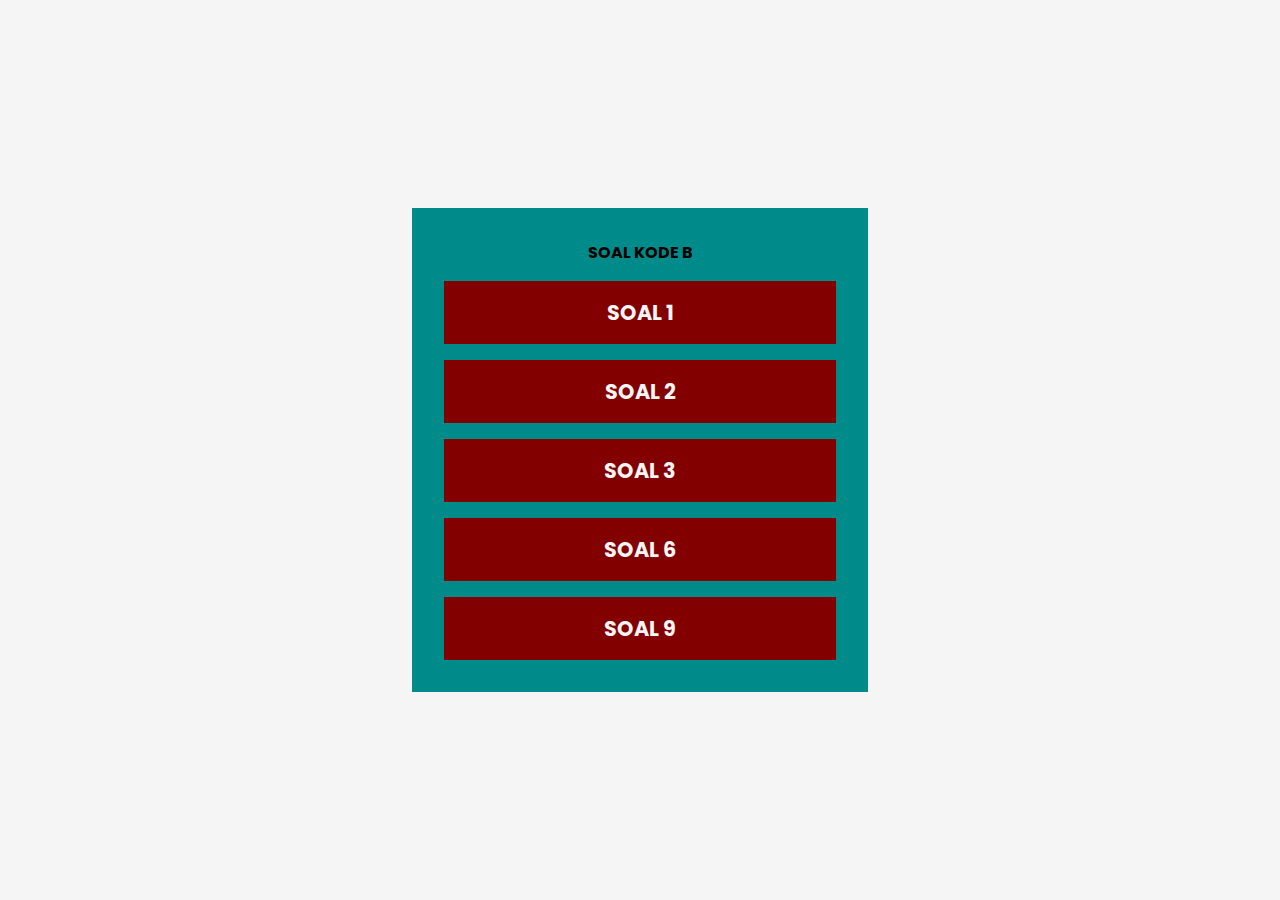
<file: index.html>
<!DOCTYPE html>
<html lang="en">
<head>
    <meta charset="UTF-8">
    <meta name="viewport" content="width=device-width, initial-scale=1.0">
    <title>Ulangan Harian</title>

    <link rel="stylesheet" href="assets/CSS/style.css">
</head>
<body>
    <div class="container">
        <h1>SOAL KODE B</h1>
        <div class="item">
            <a href="soal1.html">
                SOAL 1
            </a>
        </div>
        <div class="item">
            <a href="soal2.html">
                SOAL 2
            </a>
        </div>
        <div class="item">
            <a href="soal3.html">
                SOAL 3
            </a>
        </div>
        <div class="item">
            <a href="soal6.html">
                SOAL 6
            </a>
        </div>
        <div class="item">
            <a href="soal9.html">
                SOAL 9
            </a>
        </div>
    </div>

</body>
</html>
</file>
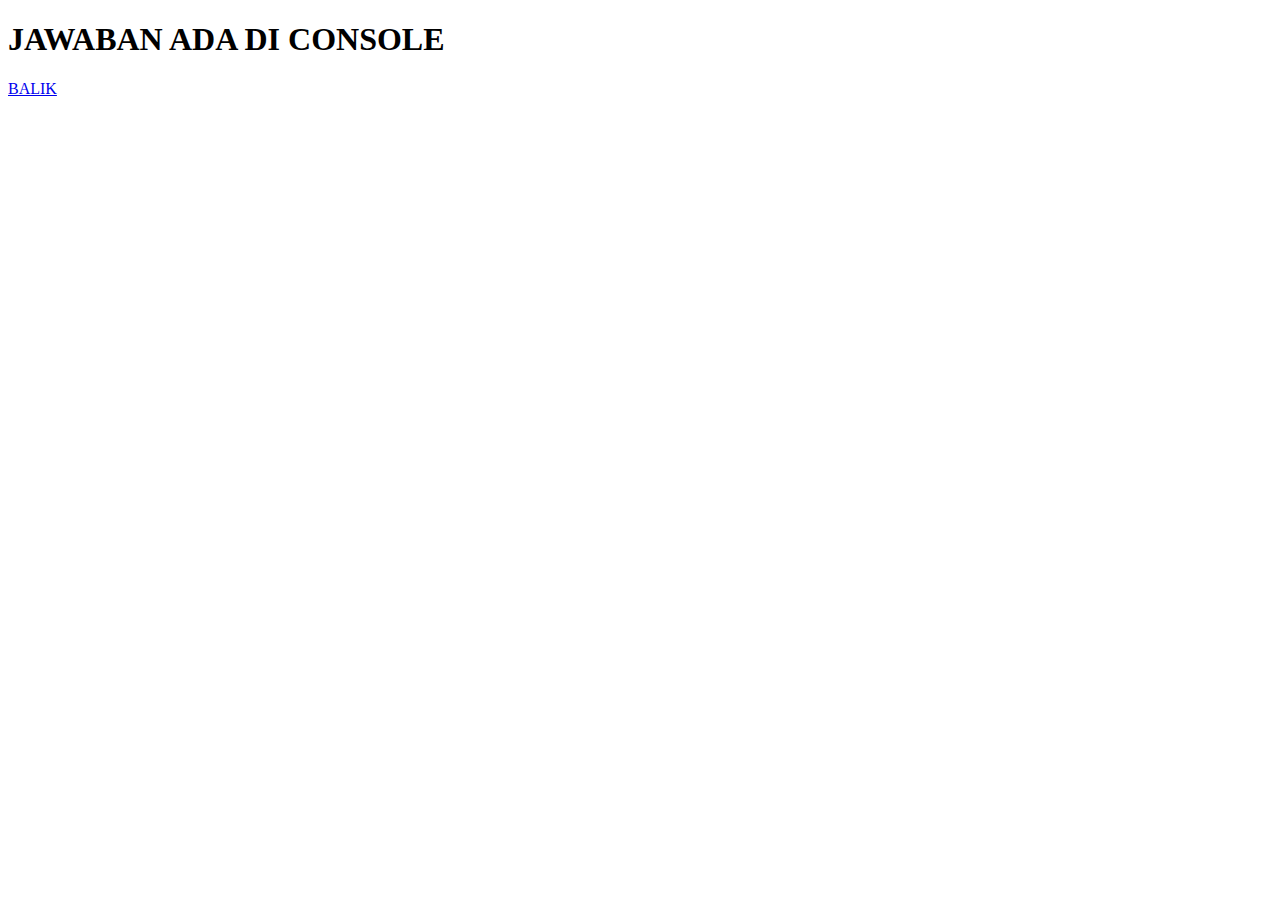
<file: soal1.html>
<!DOCTYPE html>
<html lang="en">
<head>
    <meta charset="UTF-8">
    <meta name="viewport" content="width=device-width, initial-scale=1.0">
    <title>Soal 1</title>
</head>
<body>
    <h1>JAWABAN ADA DI CONSOLE</h1>
    <div class="item">
        <a href="index.html">
            BALIK
        </a>
    </div>
    <script src="assets/script3.js"></script>
</body>
</html>
</file>
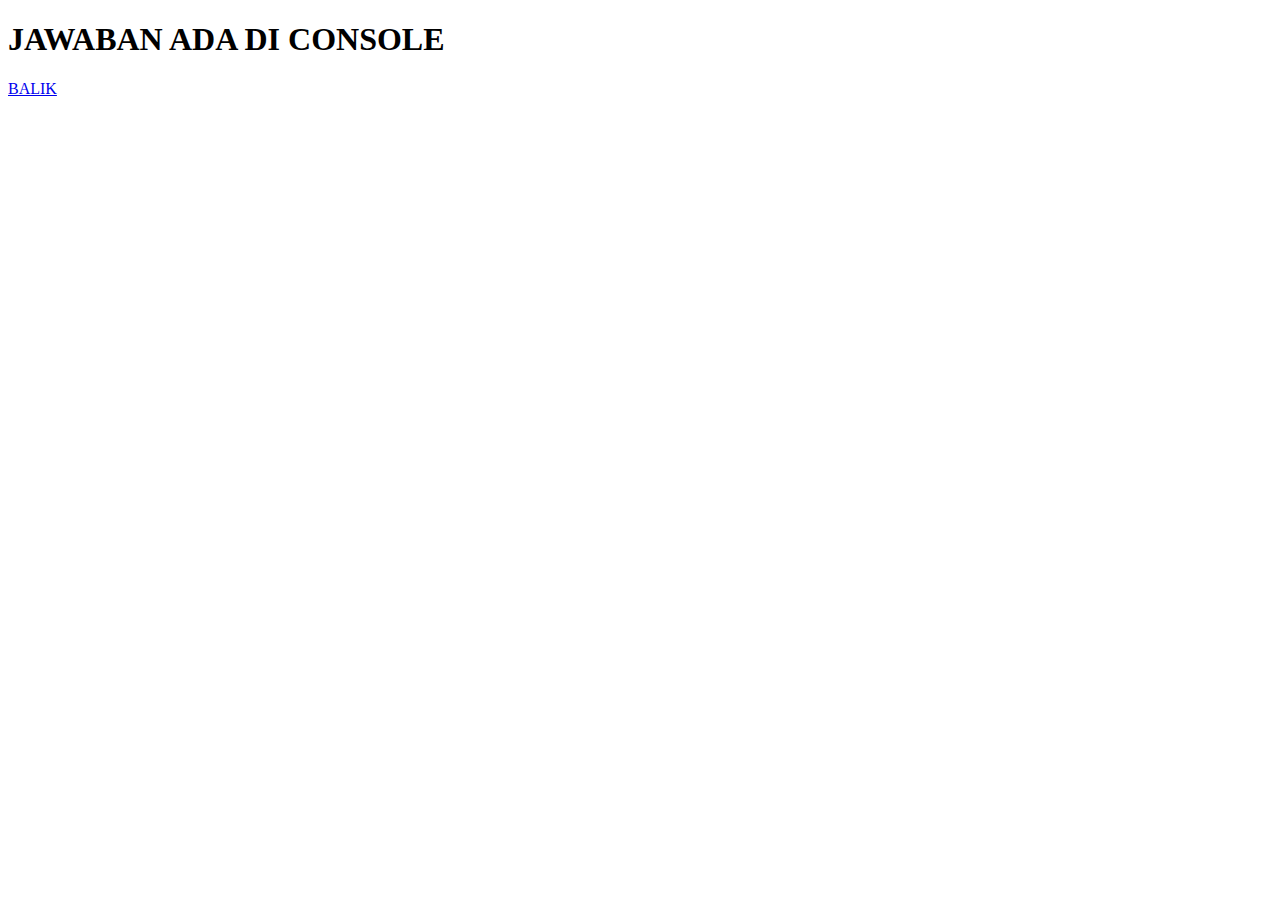
<file: soal2.html>
<!DOCTYPE html>
<html lang="en">
<head>
    <meta charset="UTF-8">
    <meta name="viewport" content="width=device-width, initial-scale=1.0">
    <title>Soal 2</title>
</head>
<body>
    <h1>JAWABAN ADA DI CONSOLE</h1>
    <div class="item">
        <a href="index.html">
            BALIK
        </a>
    </div>
    <script src="assets/script2.js"></script>
</body>
</html>
</file>
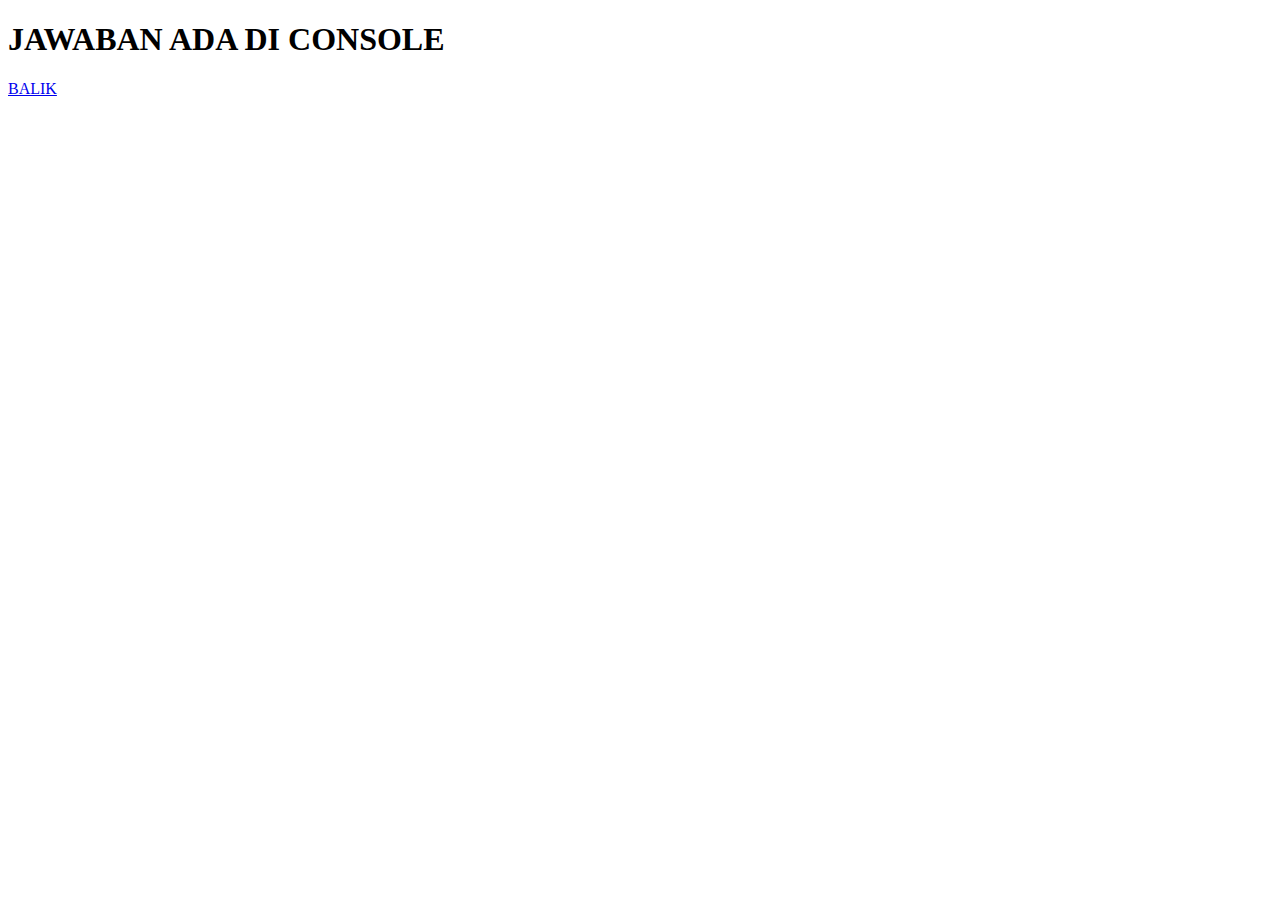
<file: soal3.html>
<!DOCTYPE html>
<html lang="en">
<head>
    <meta charset="UTF-8">
    <meta name="viewport" content="width=device-width, initial-scale=1.0">
    <title>Soal 3</title>
</head>
<body>
    <h1>JAWABAN ADA DI CONSOLE</h1>
    <div class="item">
        <a href="index.html">
            BALIK
        </a>
    </div>
    <script src="assets/script.js"></script>
</body>
</html>
</file>
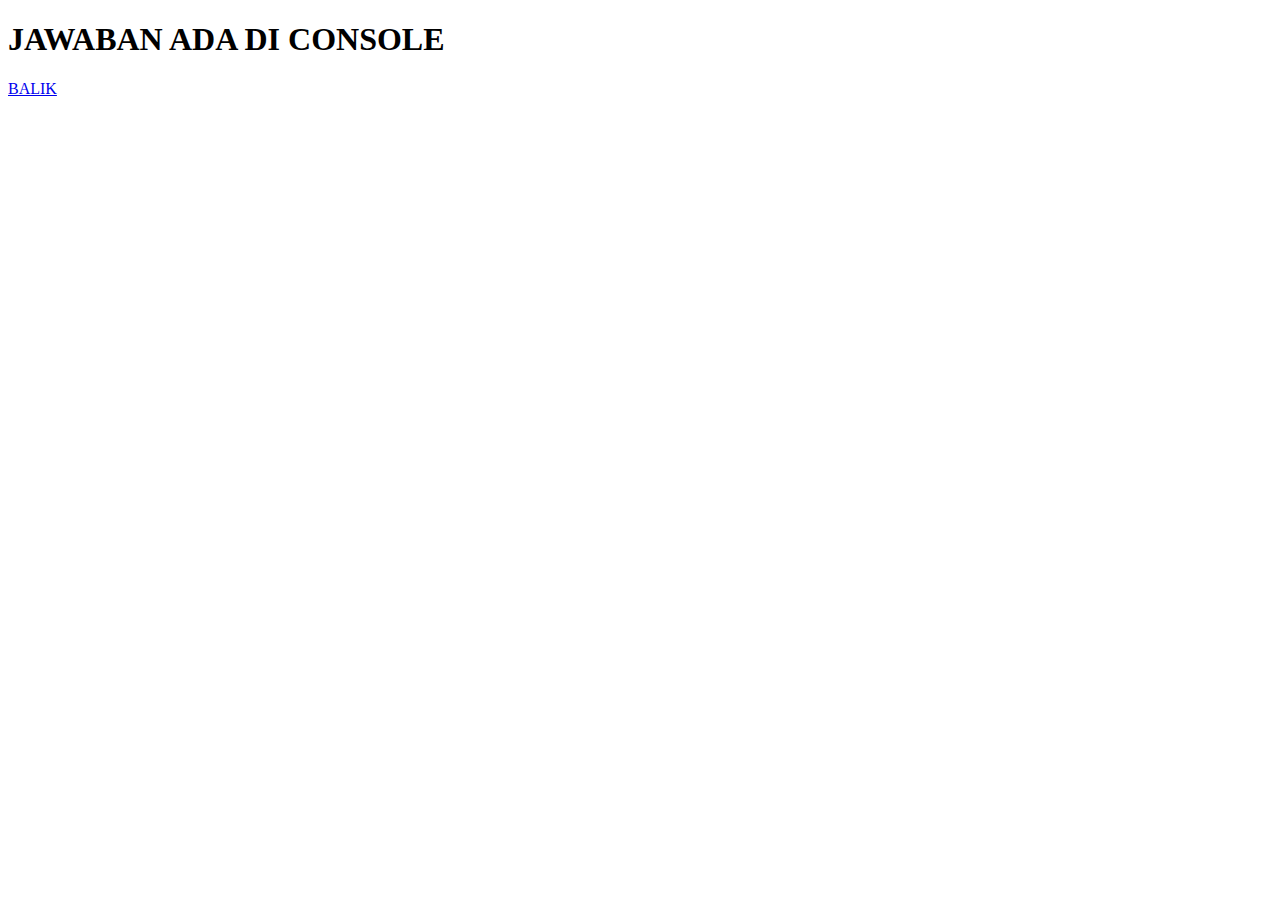
<file: soal6.html>
<!DOCTYPE html>
<html lang="en">
<head>
    <meta charset="UTF-8">
    <meta name="viewport" content="width=device-width, initial-scale=1.0">
    <title>Soal 3</title>
</head>
<body>
    <h1>JAWABAN ADA DI CONSOLE</h1>
    <div class="item">
        <a href="index.html">
            BALIK
        </a>
    </div>
    <script src="assets/script6.js"></script>
</body>
</html>
</file>
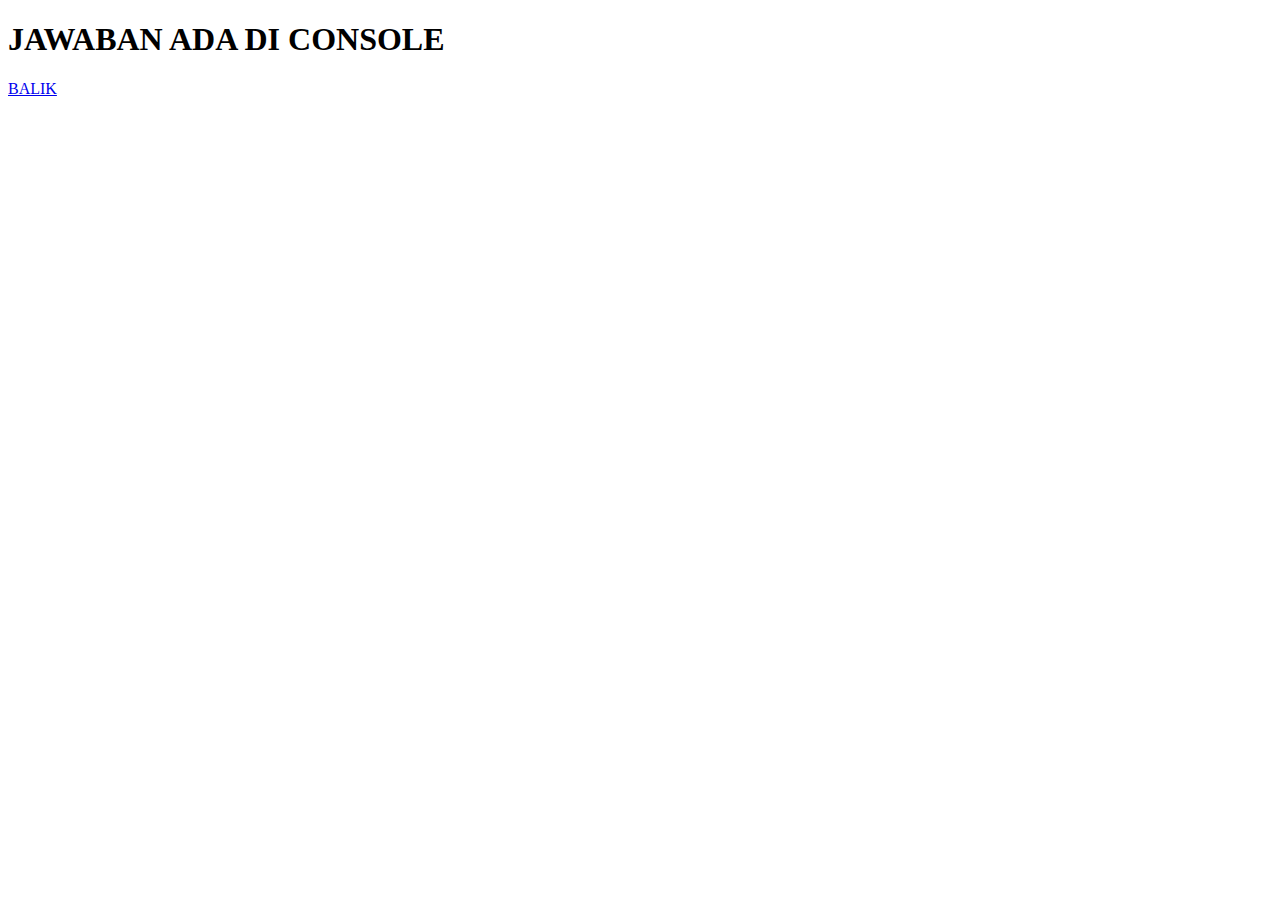
<file: soal9.html>
<!DOCTYPE html>
<html lang="en">
<head>
    <meta charset="UTF-8">
    <meta name="viewport" content="width=device-width, initial-scale=1.0">
    <title>Soal 9</title>
</head>
<body>
    <h1>JAWABAN ADA DI CONSOLE</h1>
    <div class="item">
        <a href="index.html">
            BALIK
        </a>
    </div>
    <script src="assets/script9.js"></script>
</body>
</html>
</file>
<file: assets/CSS/style.css>
@import url('https://fonts.googleapis.com/css2?family=Poppins&display=swap');

* {
    font-family: 'Poppins', sans-serif;
    margin: 0;
    padding: 0;
    box-sizing: border-box;
}

body {
    height: 100vh;
    display: flex;
    justify-content: center;
    align-items: center;
    flex-direction: column;
    background-color: whitesmoke;
}

.container {
    background-color: darkcyan;
    padding: 2rem;
    display: flex;
    align-items: center;
    flex-direction: column;
    gap: 1rem;
}


/* MEMBUAT FOTO DI AWAL */
.avatar {
    width: 80px;
    height: 80px;
    background-image: url(../images/catu.jpeg);
    background-size: contain;
    border-radius: 50%;
    background-repeat: no-repeat;
}

h1 {
    font-size: 1rem;
}


/* MEMBUAT STYLE UNTUK LIST LINK */
.item {
    background-color: #820000;
    padding: 1rem 10rem;
    width: 100%;
    text-align: center;
    transition: 0.3s all ease-in-out;
}


/* MEMBERIKAN STYLE PADA ELEMENT A */
.item a {
    text-decoration: none;
    color: whitesmoke;
    font-weight: bold;
    font-size: 1.3rem;
}


.item:hover {
    transform: translateY(-5px);
}

@media(max-width: 768px) {
    body {
        justify-content: flex-start;
    }

    .container {
        height: 100vh;
        width: 100%;
    }

    .item {
        padding: 1rem 5rem;
    }
}
</file>
